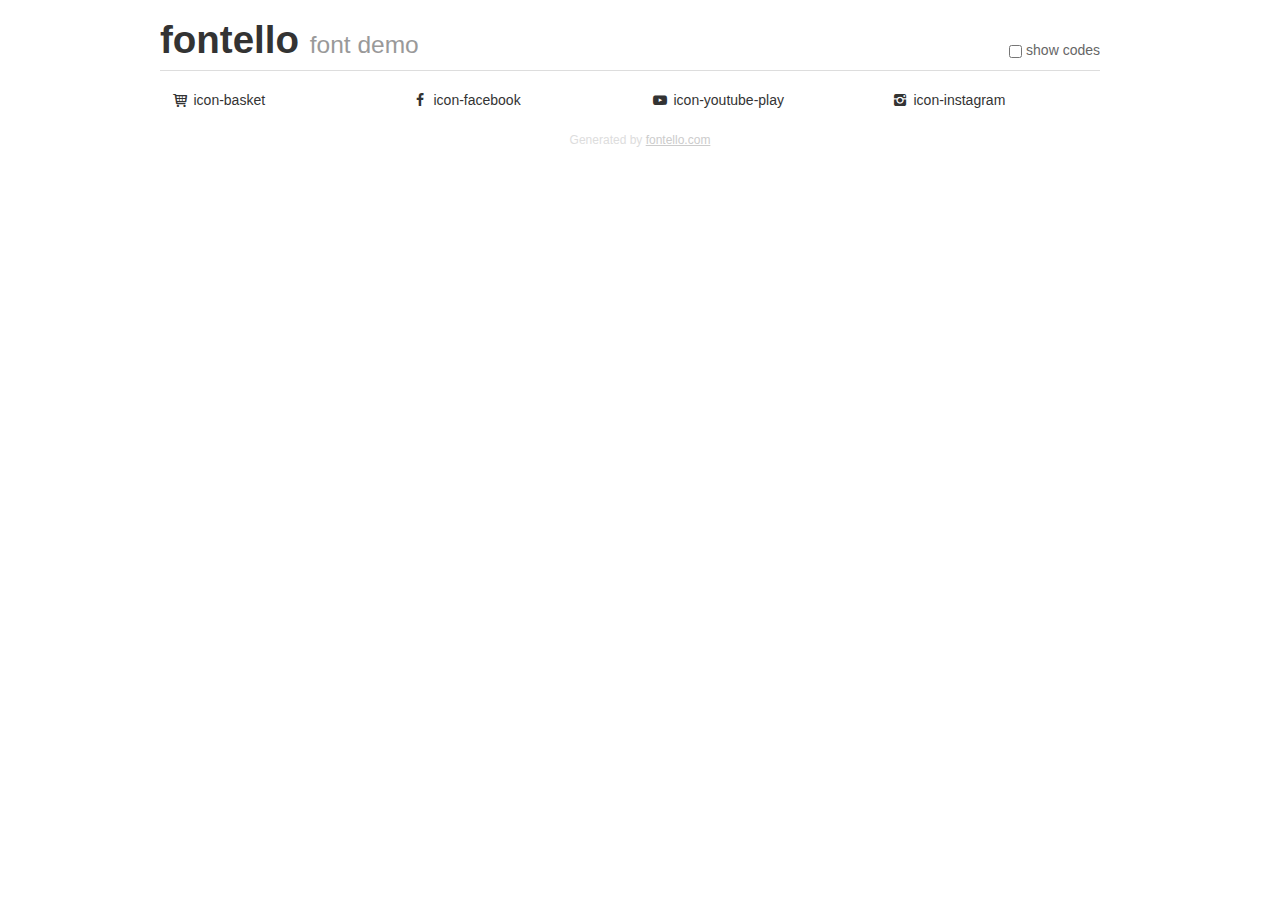
<file: sass/vendors/fontello-dabf156c/demo.html>
<!DOCTYPE html>
<html>
  <head>
  <!--[if lt IE 9]><script language="javascript" type="text/javascript" src="//html5shim.googlecode.com/svn/trunk/html5.js"></script><![endif]-->
  <meta charset="UTF-8">
  <style>
    html {
      font-size: 100%;
      -webkit-text-size-adjust: 100%;
      -ms-text-size-adjust: 100%;
    }
    a:focus {
      outline: thin dotted #333;
      outline: 5px auto -webkit-focus-ring-color;
      outline-offset: -2px;
    }
    a:hover,
    a:active {
      outline: 0;
    }
    input {
      margin: 0;
      font-size: 100%;
      vertical-align: middle;
      *overflow: visible;
      line-height: normal;
    }
    input::-moz-focus-inner {
      padding: 0;
      border: 0;
    }
    body {
      margin: 0;
      font-family: "Helvetica Neue", Helvetica, Arial, sans-serif;
      font-size: 14px;
      line-height: 20px;
      color: #333;
      background-color: #fff;
    }
    a {
      color: #08c;
      text-decoration: none;
    }
    a:hover {
      color: #005580;
      text-decoration: underline;
    }
    .row {
      margin-left: -20px;
      *zoom: 1;
    }
    .row:before,
    .row:after {
      display: table;
      content: "";
      line-height: 0;
    }
    .row:after {
      clear: both;
    }
    .span3 {
      float: left;
      min-height: 1px;
      margin-left: 20px;
      width: 220px;
    }
    .container {
      width: 940px;
      margin-right: auto;
      margin-left: auto;
      *zoom: 1;
    }
    .container:before,
    .container:after {
      display: table;
      content: "";
      line-height: 0;
    }
    .container:after {
      clear: both;
    }
    small {
      font-size: 85%;
    }
    h1 {
      margin: 10px 0;
      font-family: inherit;
      font-weight: bold;
      line-height: 20px;
      color: inherit;
      text-rendering: optimizelegibility;
      line-height: 40px;
      font-size: 38.5px;
    }
    h1 small {
      font-weight: normal;
      line-height: 1;
      color: #999;
      font-size: 24.5px;
    }

    body {
      margin-top: 90px;
    }
    .header {
      position: fixed;
      top: 0;
      left: 50%;
      margin-left: -480px;
      background-color: #fff;
      border-bottom: 1px solid #ddd;
      padding-top: 10px;
      z-index: 10;
    }
    .footer {
      color: #ddd;
      font-size: 12px;
      text-align: center;
      margin-top: 20px;
    }
    .footer a {
      color: #ccc;
      text-decoration: underline;
    }
    .the-icons {
      font-size: 14px;
      line-height: 24px;
    }
    .switch {
      position: absolute;
      right: 0;
      bottom: 10px;
      color: #666;
    }
    .switch input {
      margin-right: 0.3em;
    }
    .codesOn .i-name {
      display: none;
    }
    .codesOn .i-code {
      display: inline;
    }
    .i-code {
      display: none;
    }
    @font-face {
      font-family: 'fontello';
      src: url('./font/fontello.eot?21977161');
      src: url('./font/fontello.eot?21977161#iefix') format('embedded-opentype'),
           url('./font/fontello.woff?21977161') format('woff'),
           url('./font/fontello.ttf?21977161') format('truetype'),
           url('./font/fontello.svg?21977161#fontello') format('svg');
      font-weight: normal;
      font-style: normal;
    }
    .demo-icon {
      font-family: "fontello";
      font-style: normal;
      font-weight: normal;
      speak: never;
     
      display: inline-block;
      text-decoration: inherit;
      width: 1em;
      margin-right: .2em;
      text-align: center;
      /* opacity: .8; */
     
      /* For safety - reset parent styles, that can break glyph codes*/
      font-variant: normal;
      text-transform: none;
     
      /* fix buttons height, for twitter bootstrap */
      line-height: 1em;
     
      /* Animation center compensation - margins should be symmetric */
      /* remove if not needed */
      margin-left: .2em;
     
      /* You can be more comfortable with increased icons size */
      /* font-size: 120%; */
     
      /* Font smoothing. That was taken from TWBS */
      -webkit-font-smoothing: antialiased;
      -moz-osx-font-smoothing: grayscale;
     
      /* Uncomment for 3D effect */
      /* text-shadow: 1px 1px 1px rgba(127, 127, 127, 0.3); */
    }
    </style>
    <link rel="stylesheet" href="css/animation.css"><!--[if IE 7]><link rel="stylesheet" href="css/" + font.fontname + "-ie7.css"><![endif]-->
    <script>
      function toggleCodes(on) {
        var obj = document.getElementById('icons');
      
        if (on) {
          obj.className += ' codesOn';
        } else {
          obj.className = obj.className.replace(' codesOn', '');
        }
      }
    </script>
  </head>
  <body>
    <div class="container header">
      <h1>fontello <small>font demo</small></h1>
      <label class="switch">
        <input type="checkbox" onclick="toggleCodes(this.checked)">show codes
      </label>
    </div>
    <div class="container" id="icons">
      <div class="row">
        <div class="span3" title="Code: 0xe800">
          <i class="demo-icon icon-basket">&#xe800;</i> <span class="i-name">icon-basket</span><span class="i-code">0xe800</span>
        </div>
        <div class="span3" title="Code: 0xf09a">
          <i class="demo-icon icon-facebook">&#xf09a;</i> <span class="i-name">icon-facebook</span><span class="i-code">0xf09a</span>
        </div>
        <div class="span3" title="Code: 0xf16a">
          <i class="demo-icon icon-youtube-play">&#xf16a;</i> <span class="i-name">icon-youtube-play</span><span class="i-code">0xf16a</span>
        </div>
        <div class="span3" title="Code: 0xf32d">
          <i class="demo-icon icon-instagram">&#xf32d;</i> <span class="i-name">icon-instagram</span><span class="i-code">0xf32d</span>
        </div>
      </div>
    <div class="container footer">Generated by <a href="https://fontello.com">fontello.com</a></div>
  </body>
</html>
</file>
<file: sass/vendors/fontello-dabf156c/css/animation.css>
/*
   Animation example, for spinners
*/
.animate-spin {
  -moz-animation: spin 2s infinite linear;
  -o-animation: spin 2s infinite linear;
  -webkit-animation: spin 2s infinite linear;
  animation: spin 2s infinite linear;
  display: inline-block;
}
@-moz-keyframes spin {
  0% {
    -moz-transform: rotate(0deg);
    -o-transform: rotate(0deg);
    -webkit-transform: rotate(0deg);
    transform: rotate(0deg);
  }

  100% {
    -moz-transform: rotate(359deg);
    -o-transform: rotate(359deg);
    -webkit-transform: rotate(359deg);
    transform: rotate(359deg);
  }
}
@-webkit-keyframes spin {
  0% {
    -moz-transform: rotate(0deg);
    -o-transform: rotate(0deg);
    -webkit-transform: rotate(0deg);
    transform: rotate(0deg);
  }

  100% {
    -moz-transform: rotate(359deg);
    -o-transform: rotate(359deg);
    -webkit-transform: rotate(359deg);
    transform: rotate(359deg);
  }
}
@-o-keyframes spin {
  0% {
    -moz-transform: rotate(0deg);
    -o-transform: rotate(0deg);
    -webkit-transform: rotate(0deg);
    transform: rotate(0deg);
  }

  100% {
    -moz-transform: rotate(359deg);
    -o-transform: rotate(359deg);
    -webkit-transform: rotate(359deg);
    transform: rotate(359deg);
  }
}
@-ms-keyframes spin {
  0% {
    -moz-transform: rotate(0deg);
    -o-transform: rotate(0deg);
    -webkit-transform: rotate(0deg);
    transform: rotate(0deg);
  }

  100% {
    -moz-transform: rotate(359deg);
    -o-transform: rotate(359deg);
    -webkit-transform: rotate(359deg);
    transform: rotate(359deg);
  }
}
@keyframes spin {
  0% {
    -moz-transform: rotate(0deg);
    -o-transform: rotate(0deg);
    -webkit-transform: rotate(0deg);
    transform: rotate(0deg);
  }

  100% {
    -moz-transform: rotate(359deg);
    -o-transform: rotate(359deg);
    -webkit-transform: rotate(359deg);
    transform: rotate(359deg);
  }
}
</file>
